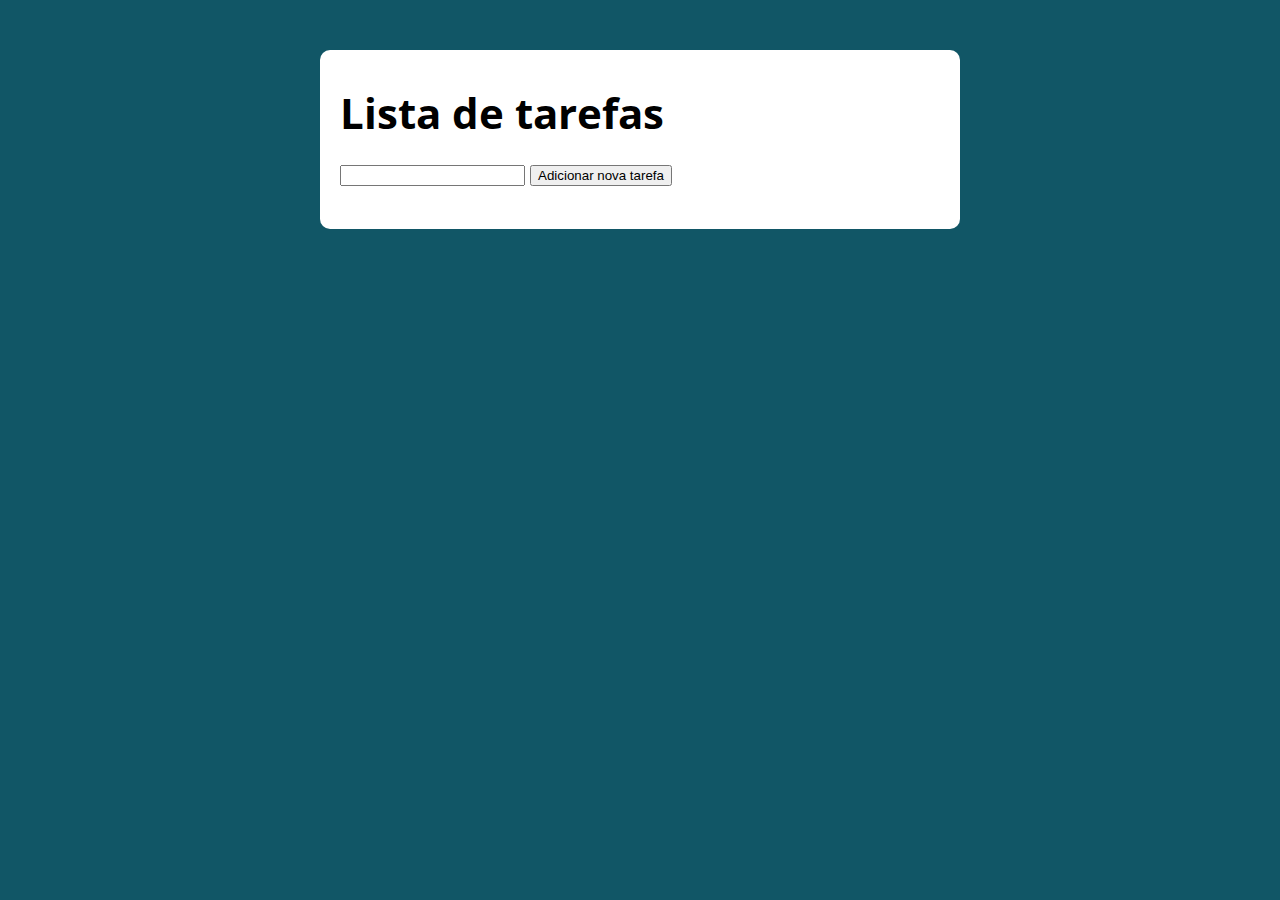
<file: Lista de tarefas/index.html>
<!DOCTYPE html>
<html lang="pt-br">
	<head>
		<meta charset="utf-8">
		<meta http-equiv="X-UA-Compatible" content="IE=edge">
		<meta name="viewport" content="width=device-width, initial-scale=1">
		<title>Title Page</title>
		<link rel="stylesheet" href="style.css">

	</head>
	<body>

		<section class="container">
			<h1>Lista de tarefas</h1>
			
			<p>
				<input type="text" class="input-tarefa">
				<button class="btn-tarefa">Adicionar nova tarefa</button>
			</p>

			<ul class="tarefas"></ul>
		</section>

		<script src="main.js"></script>
	</body>
</html>
</file>
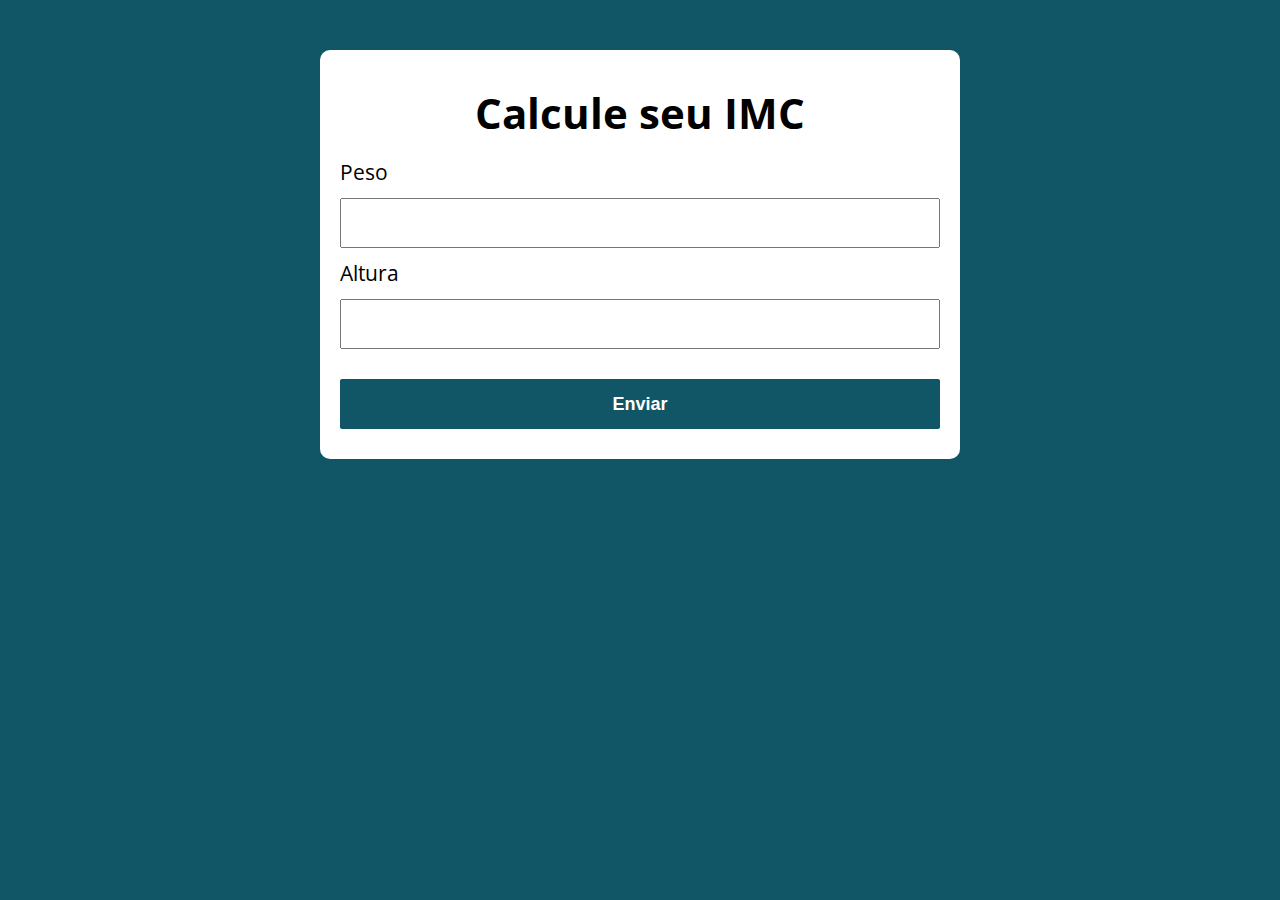
<file: Exercícios/Exercício calculo imc/index.html>
<!DOCTYPE html>
<html lang="pt-BR">

<head>
	<meta charset="UTF-8">
	<meta name="viewport" content="width=device-width, initial-scale=1.0">
	<meta http-equiv="X-UA-Compatible" content="ie=edge">
	<title>Calcule o seu IMC</title>
	<link rel="stylesheet" href="./assets/css/style.css">
</head>

<body>

	<section class="container">
		<h1>Calcule seu IMC</h1>
		<form action="/" class="form" method="POST">
			<label for="peso">Peso</label>
			<input type="text" name="peso" class="peso" />
			<label for="altura">Altura</label>
			<input type="text" name="altura" class="altura" />
			<button type="submit">Enviar</button>

		</form>
		<div class="resultado"></div>

	</section>

	<script src="assets/js/main.js"></script>
</body>

</html>
</file>
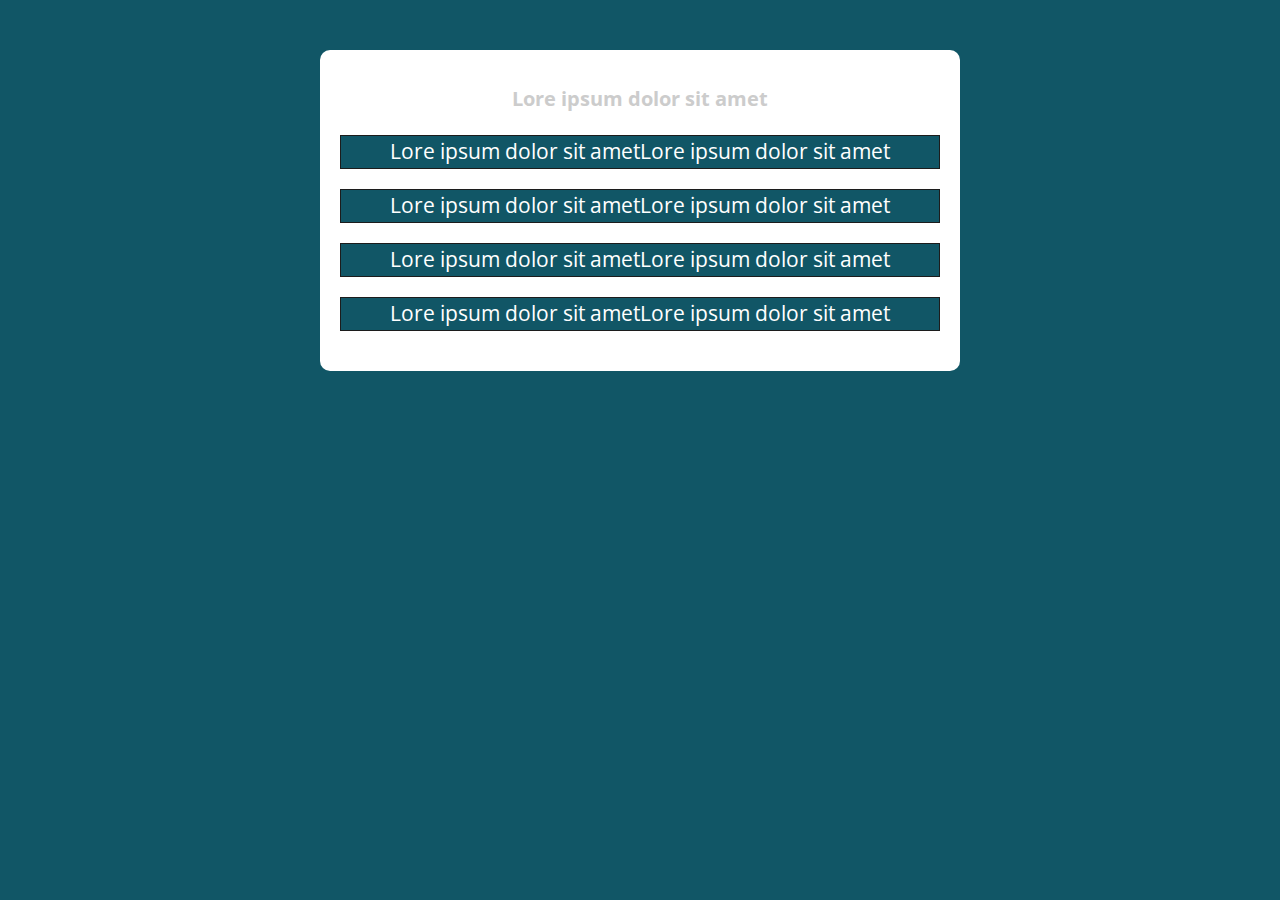
<file: Exercícios/Exercício com NodeList (Browser)/index.html>
<!DOCTYPE html>
<html lang="pt-br">
	<head>
		<meta charset="utf-8">
		<meta http-equiv="X-UA-Compatible" content="IE=edge">
		<meta name="viewport" content="width=device-width, initial-scale=1">
		<title>Title Page</title>
		<link rel="stylesheet" href="style.css">

	</head>
	<body>

		<section class="container">
			<h1>Lore ipsum dolor sit amet</h1>
			<div class="paragrafos">
				<p>Lore ipsum dolor sit ametLore ipsum dolor sit amet</p>
				<p>Lore ipsum dolor sit ametLore ipsum dolor sit amet</p>
				<p>Lore ipsum dolor sit ametLore ipsum dolor sit amet</p>
				<p>Lore ipsum dolor sit ametLore ipsum dolor sit amet</p>
			</div>
		</section>

		<script src="main.js"></script>
	</body>
</html>
</file>
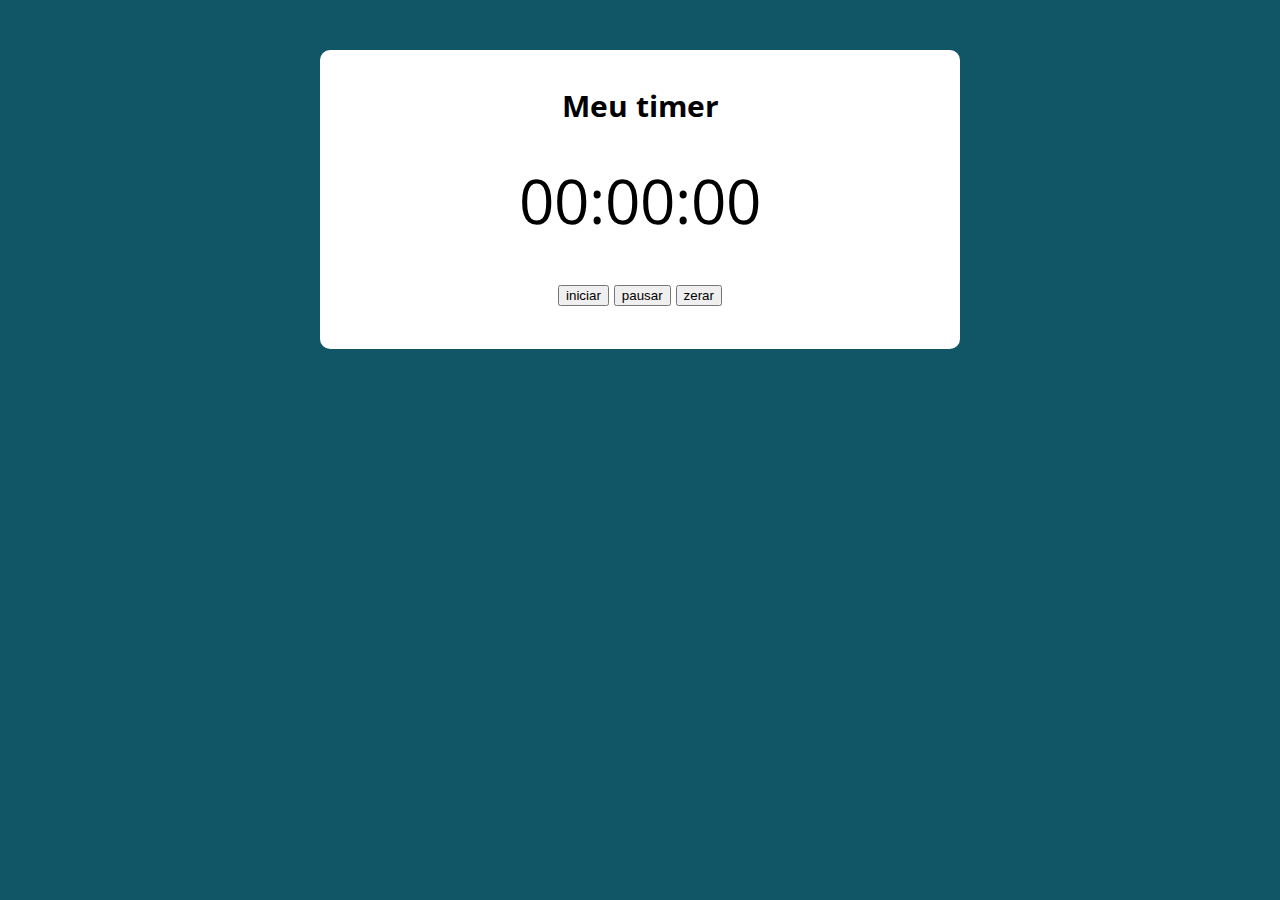
<file: Exercícios/Exercício criando um timer/index.html>
<!DOCTYPE html>
<html lang="pt-br">
	<head>
		<meta charset="utf-8">
		<meta http-equiv="X-UA-Compatible" content="IE=edge">
		<meta name="viewport" content="width=device-width, initial-scale=1">
		<title>Title Page</title>
		<link rel="stylesheet" href="style.css">

	</head>
	<body>

		<section class="container">
			<h1>Meu timer</h1>
			<p class="relogio">00:00:00</p>
			<p class="paragrafo-botoes">
				<button class="iniciar">iniciar</button>
				<button class="pausar">pausar</button>
				<button class="zerar">zerar</button>
			</p>
		</section>

		<script src="main.js"></script>
	</body>
</html>
</file>
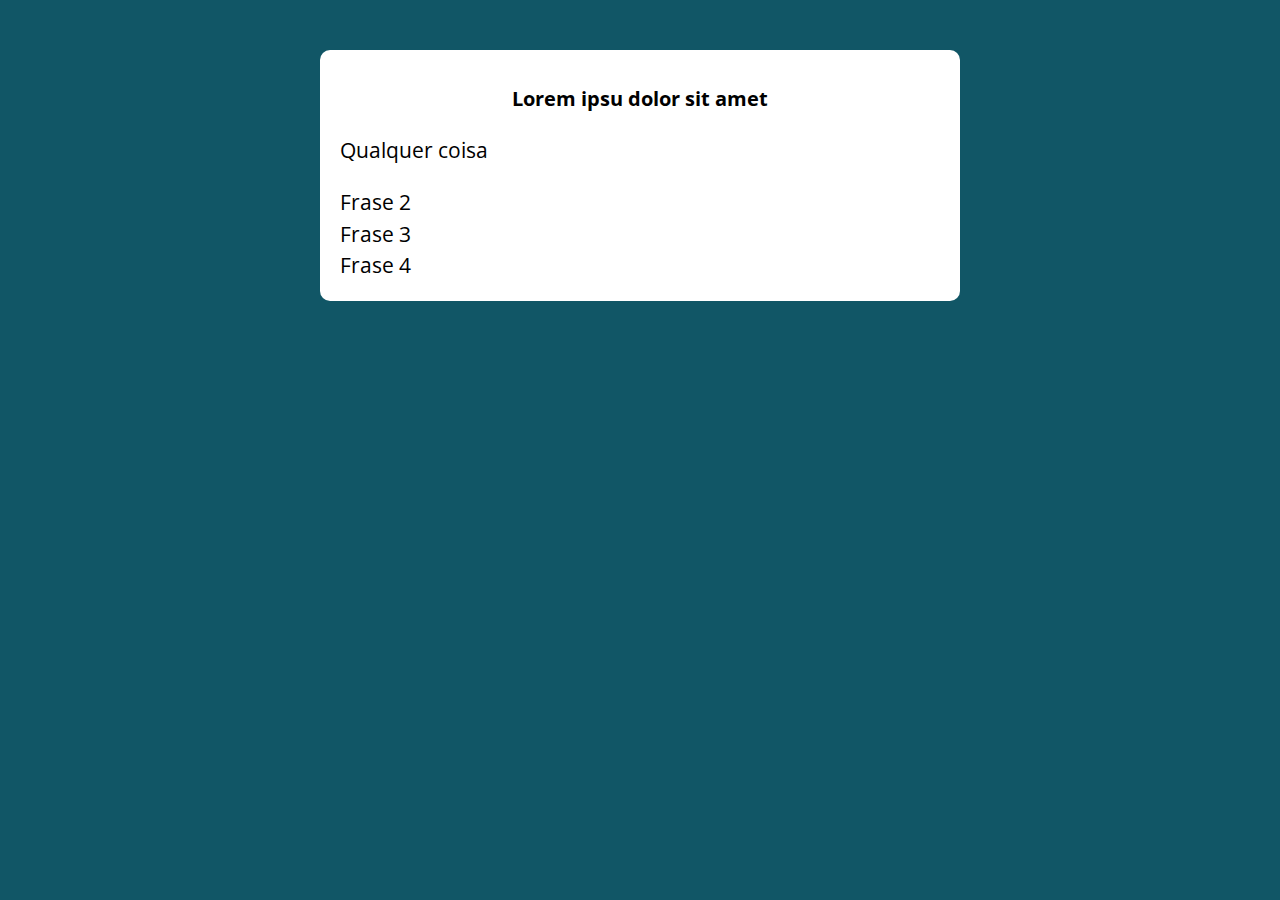
<file: Exercícios/for exercícios/index.html>
<!DOCTYPE html>
<html lang="pt-br">
	<head>
		<meta charset="utf-8">
		<meta http-equiv="X-UA-Compatible" content="IE=edge">
		<meta name="viewport" content="width=device-width, initial-scale=1">
		<title>Title Page</title>
		<link rel="stylesheet" href="style.css">

	</head>
	<body>

		<section class="container">
			<h1>Lorem ipsu dolor sit amet</h1>
		</section>

		<script src="main.js"></script>
	</body>
</html>
</file>
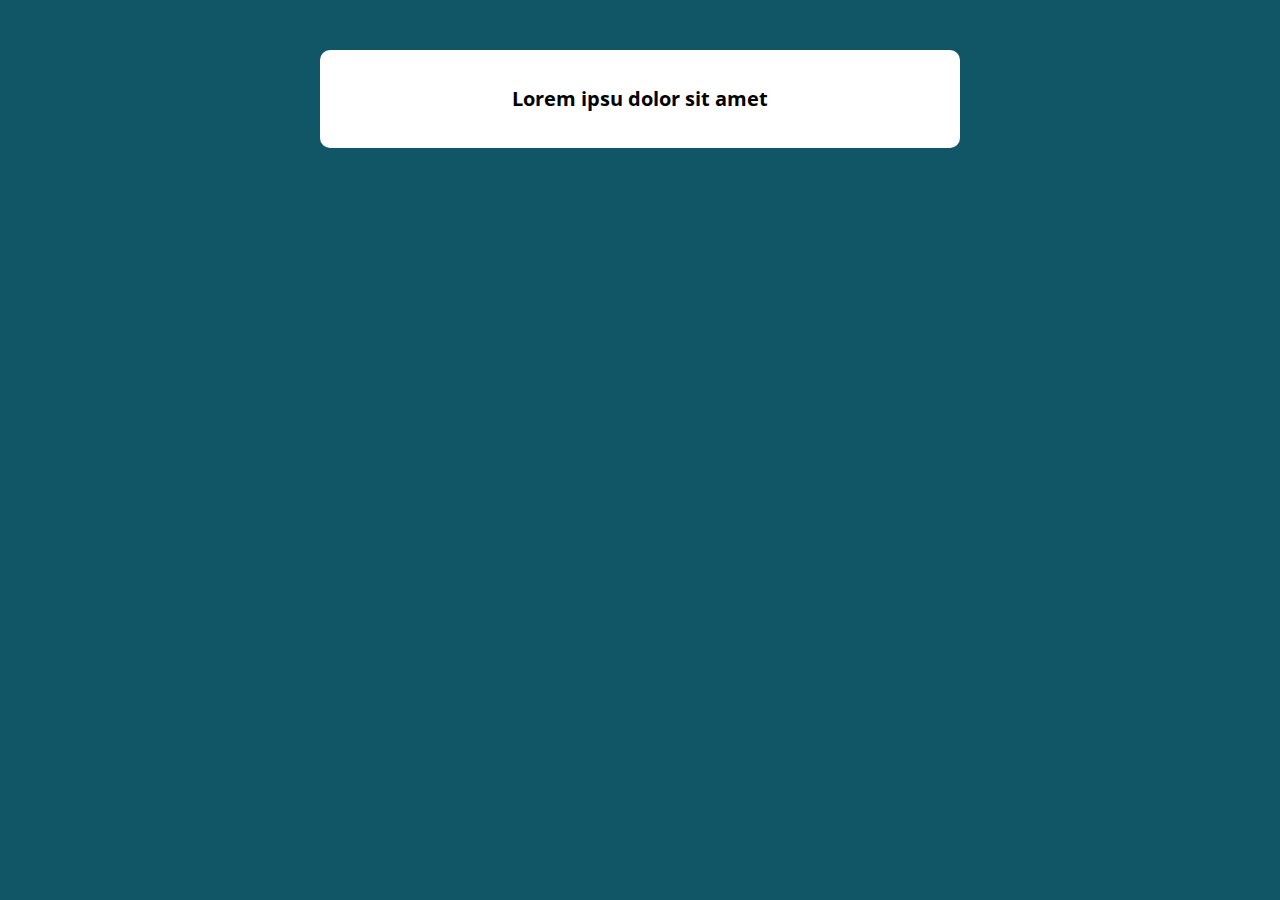
<file: Exercícios/Objeto date exercício/index.html>
<!DOCTYPE html>
<html lang="pt-br">
	<head>
		<meta charset="utf-8">
		<meta http-equiv="X-UA-Compatible" content="IE=edge">
		<meta name="viewport" content="width=device-width, initial-scale=1">
		<title>Title Page</title>
		<link rel="stylesheet" href="style.css">

	</head>
	<body>

		<div class="container">
			<h1>Lorem ipsu dolor sit amet</h1>
		</div>

		<script src="main.js"></script>
	</body>
</html>
</file>
<file: Lista de tarefas/style.css>
@import url('https://fonts.googleapis.com/css?family=Open+Sans:400,700&display=swap');
:root {
  --primary-color: rgb(17, 86, 102);
  --primary-color-darker: rgb(9, 48, 56);
}

* {
  box-sizing: border-box;
  outline: 0;
}

body {
  margin: 0;
  padding: 0;
  background: var(--primary-color);
  font-family: 'Open sans', sans-serif;
  font-size: 1.3em;
  line-height: 1.5em;
}

.container {
  max-width: 640px;
  margin: 50px auto;
  background: #fff;
  padding: 20px;
  border-radius: 10px;
}

form input, form label, form button {
  display: block;
  width: 100%;
  margin-bottom: 10px;
}

form input {
  font-size: 24px;
  height: 50px;
  padding: 0 20px;
}

form input:focus {
  outline: 1px solid var(--primary-color);
}

form button {
  border: none;
  background: var(--primary-color);
  color: #fff;
  font-size: 18px;
  font-weight: 700;
  height: 50px;
  cursor: pointer;
  margin-top: 30px;
}

form button:hover {
  background: var(--primary-color-darker);
}
</file>
<file: Exercícios/Exercício calculo imc/assets/css/style.css>
@import url('https://fonts.googleapis.com/css?family=Open+Sans:400,700&display=swap');
:root {
  --primary-color: rgb(17, 86, 102);
  --primary-color-darker: rgb(9, 48, 56);
}

* {
  box-sizing: border-box;
  outline: 0;
}

body {
  margin: 0;
  padding: 0;
  background: var(--primary-color);
  font-family: 'Open sans', sans-serif;
  font-size: 1.3em;
  line-height: 1.5em;
}

h1 {
  text-align: center;
} 

.container {
  max-width: 640px;
  margin: 50px auto;
  background: #fff;
  padding: 20px;
  border-radius: 10px;
}

.imc-table {
  display: block;
  text-align: center;
}

form input, form label, form button {
  display: block;
  width: 100%;
  margin-bottom: 10px;
}

form input {
  font-size: 24px;
  height: 50px;
  padding: 0 20px;
}

form input:focus {
  outline: 1px solid var(--primary-color);
}

form button[type="submit"] {
  border: 0;
  border-radius: 2px;
  background-color: var(--primary-color);
  color: #fff;
  font-size: 18px;
  font-weight: 700;
  height: 50px;
  margin-top: 30px;
  cursor: pointer;
  transition: background 0.5s;
}

form button[type="submit"]:hover {
  background: var(--primary-color-darker);
}

.paragrafo-resultado {
  padding: 12px 20px;
  background-color: #008B8B;
  width: 100%;
  text-align: center;
  border: 0;
  border-radius: 2px;
  border: 0;
  border-radius: 2px;
}

.bad {
  padding: 12px 20px;
  background-color: #CD2626;
  width: 100%;
  text-align: center;
  border: 0;
  border-radius: 2px;
}
</file>
<file: Exercícios/Exercício com NodeList (Browser)/style.css>
@import url('https://fonts.googleapis.com/css?family=Open+Sans:400,700&display=swap');
:root {
  --primary-color: rgb(17, 86, 102);
  --primary-color-darker: rgb(9, 48, 56);
}

* {
  box-sizing: border-box;
  outline: 0;
}

body {
  margin: 0;
  padding: 0;
  background: var(--primary-color);
  font-family: 'Open sans', sans-serif;
  font-size: 1.3em;
  line-height: 1.5em;
}

h1 {
  text-align: center;
  font-size: 20px;
  font-weight: bold;
} 

.container {
  max-width: 640px;
  margin: 50px auto;
  background: #fff;
  padding: 20px;
  border-radius: 10px;
}
</file>
<file: Exercícios/Exercício criando um timer/style.css>
@import url('https://fonts.googleapis.com/css?family=Open+Sans:400,700&display=swap');
:root {
  --primary-color: rgb(17, 86, 102);
  --primary-color-darker: rgb(9, 48, 56);
}

* {
  box-sizing: border-box;
  outline: 0;
}

body {
  margin: 0;
  padding: 0;
  background: var(--primary-color);
  font-family: 'Open sans', sans-serif;
  font-size: 1.3em;
  line-height: 1.5em;
}

h1 {
  text-align: center;
  font-size: 30px;
  font-weight: bold;
} 

.container {
  max-width: 640px;
  margin: 50px auto;
  background: #fff;
  padding: 20px;
  border-radius: 10px;
}

.relogio  {
  font-size: 3em;
  text-align: center;
}

.paragrafo-botoes {
  text-align: center;
}

.pause {
  color: red;
}
</file>
<file: Exercícios/for exercícios/style.css>
@import url('https://fonts.googleapis.com/css?family=Open+Sans:400,700&display=swap');
:root {
  --primary-color: rgb(17, 86, 102);
  --primary-color-darker: rgb(9, 48, 56);
}

* {
  box-sizing: border-box;
  outline: 0;
}

body {
  margin: 0;
  padding: 0;
  background: var(--primary-color);
  font-family: 'Open sans', sans-serif;
  font-size: 1.3em;
  line-height: 1.5em;
}

h1 {
  text-align: center;
  font-size: 20px;
  font-weight: bold;
} 

.container {
  max-width: 640px;
  margin: 50px auto;
  background: #fff;
  padding: 20px;
  border-radius: 10px;
}
</file>
<file: Exercícios/Objeto date exercício/style.css>
@import url('https://fonts.googleapis.com/css?family=Open+Sans:400,700&display=swap');
:root {
  --primary-color: rgb(17, 86, 102);
  --primary-color-darker: rgb(9, 48, 56);
}

* {
  box-sizing: border-box;
  outline: 0;
}

body {
  margin: 0;
  padding: 0;
  background: var(--primary-color);
  font-family: 'Open sans', sans-serif;
  font-size: 1.3em;
  line-height: 1.5em;
}

h1 {
  text-align: center;
  font-size: 20px;
  font-weight: bold;
} 

.container {
  max-width: 640px;
  margin: 50px auto;
  background: #fff;
  padding: 20px;
  border-radius: 10px;
}
</file>
